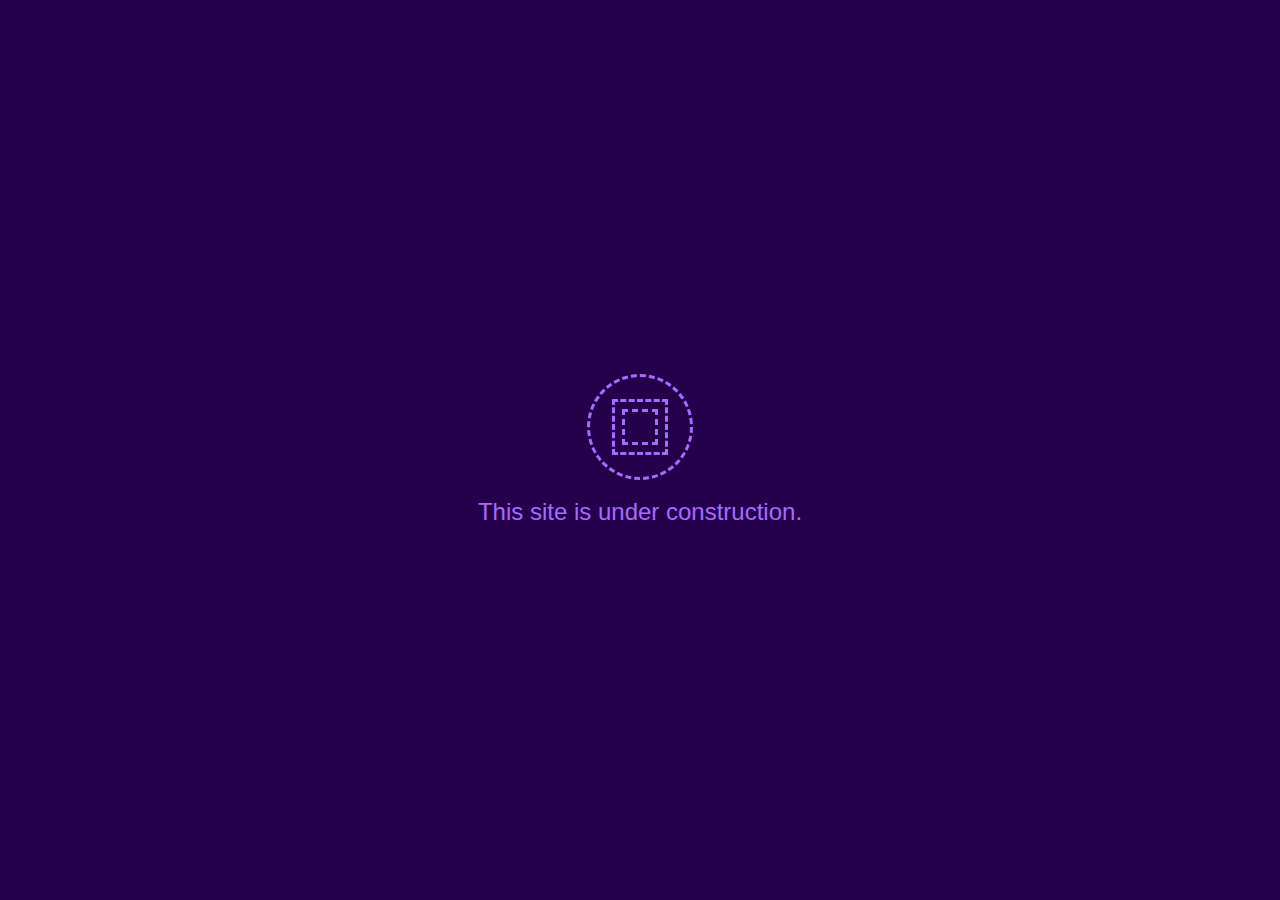
<file: site/index.html>
<!DOCTYPE html>
<html lang="en">
   <head>
      <meta charset="UTF-8" />
      <meta http-equiv="X-UA-Compatible" content="IE=edge" />
      <meta name="viewport" content="width=device-width, initial-scale=1.0" />
      <title>Sleek</title>
      <style>
         body {
            margin: 0;
            height: 100vh;
            display: flex;
            justify-content: center;
            align-items: center;
            flex-direction: column;
            background-color: rgb(37, 0, 74);
            font-family: sans-serif;
            font-size: 1.5rem;
         }
         .container {
            animation: pulse 3000ms infinite;
         }
         .outline {
            position: relative;
            display: flex;
            justify-content: center;
            align-items: center;
            height: 100px;
            width: 100px;
            border: 3px dashed #a769ff;
            border-radius: 50%;
            animation: outline 5000ms linear infinite;
         }

         .outline * {
            position: absolute;
            animation-duration: 5000ms;
            animation-iteration-count: infinite;
            animation-timing-function: linear;
            border: 3px dashed #a769ff;
         }

         .ball {
            position: absolute;
            height: 30%;
            width: 30%;
            border-radius: 50%;
            background-color: rgb(167, 105, 255);
         }
         .ball-1 {
            transform: translateY(-200%);
            animation-name: ball-1;
         }
         .ball-2 {
            transform: translateY(170%);
            animation-name: ball-2;
         }
         .square {
            height: 50%;
            width: 50%;
            animation-name: square;
         }
         .square-2 {
            height: 30%;
            width: 30%;
            animation-name: square-2;
         }
         @keyframes pulse {
            50% {
               opacity: 0.5;
            }
         }
         @keyframes outline {
            0% {
               transform: rotate(-360deg);
            }
         }
         @keyframes square {
            0% {
               transform: rotate(-360deg);
            }
         }
         @keyframes square-2 {
            0% {
               transform: rotate(720deg);
            }
         }
      </style>
   </head>
   <body>
      <div style="margin-bottom: 2vh" class="container">
         <div class="outline">
            <div class="square"></div>
            <div class="square-2"></div>
         </div>
      </div>
      <span style="color: #a769ff">This site is under construction.</span>
   </body>
</html>
</file>
